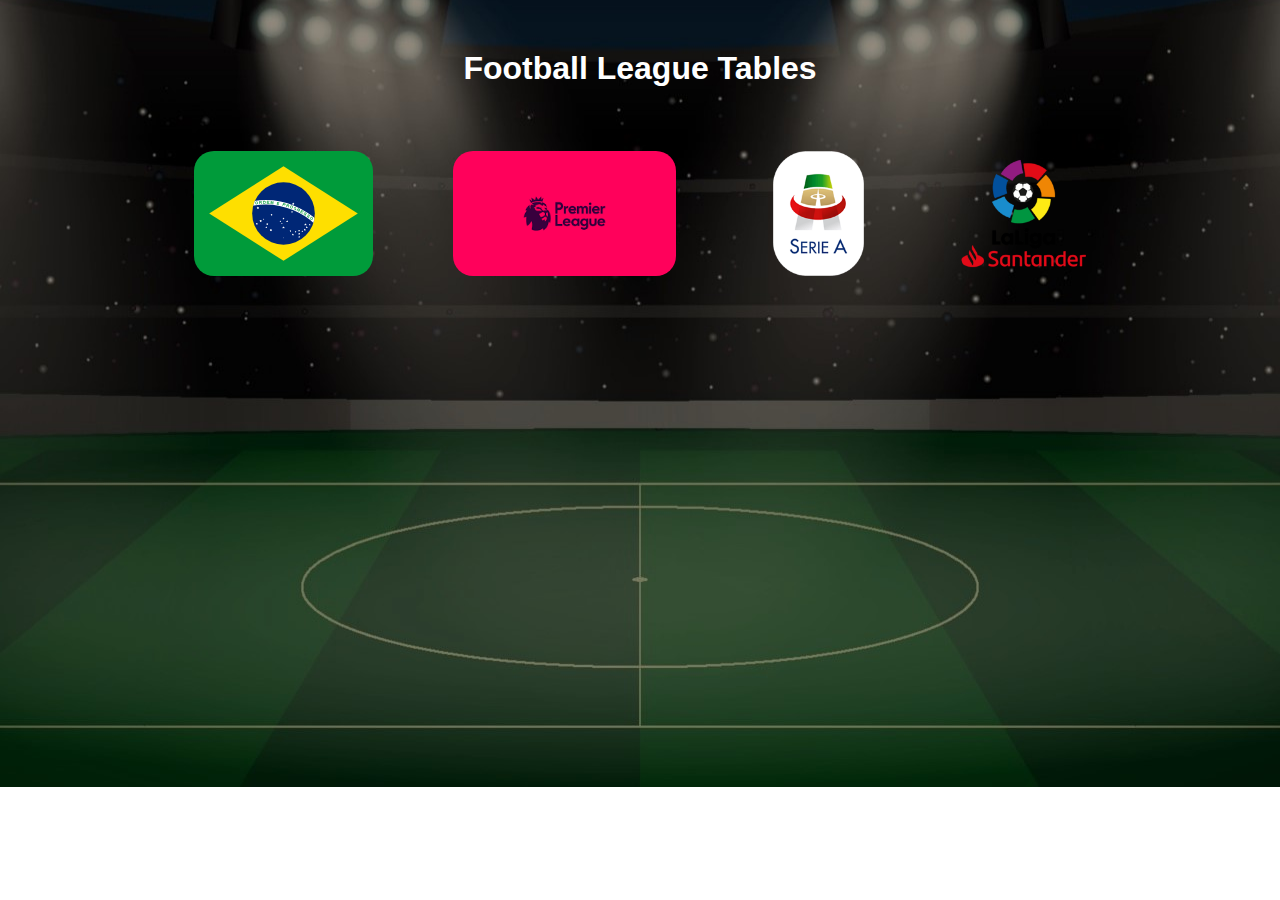
<file: index.html>
<!DOCTYPE html>
<html lang="en">
	<head>
    	<meta charset="utf-8">
    	<meta name="description" content="This is where your description goes">
    	<meta name="keywords" content="one, two, three">

		<title>Football 365</title>

		<!-- external CSS link -->
		<link rel="stylesheet" href="css/normalize.css">
		<link rel="stylesheet" href="css/style.css">
	</head>
	<body class = "mainbg">
		<h1 class = "indexh1">Football League Tables</h1>
		<section class="leagues">
			<a href="brasil.html"><img id="0" src = "css/assets/brasil.svg" alt=""></a>
			<a href="#" class = "nodisplay"><img id="1"  alt=""></a>
			<a href="prem.html" class = "aoo"><img id="2" src = "css/assets/prem.png" class = "ioo" alt=""></a>
			<a href="#" class = "nodisplay"><img id="3"  alt=""></a>
			<a href="#" class = "nodisplay"><img id="4"  alt=""></a>
			<a href="#" class = "nodisplay"><img id="5"  alt=""></a>
			<a href="#" class = "nodisplay"><img id="6"  alt=""></a>
			<a href="serieA.html"><img id="7" src = "css/assets/serie-a.png" alt=""></a>
			<a href="#" class = "nodisplay"><img id="8"  alt=""></a>
			<a href="#" class = "nodisplay"><img id="9"  alt=""></a>
			<a href="#" class = "nodisplay"><img id="10"  alt=""></a>
			<a href="laLiga.html"><img id="11" src = "css/assets/laliga.png" alt=""></a>
			<a href="#" class = "nodisplay"><img id="12"  alt=""></a>
		</section>
	</body>
</html>
</file>
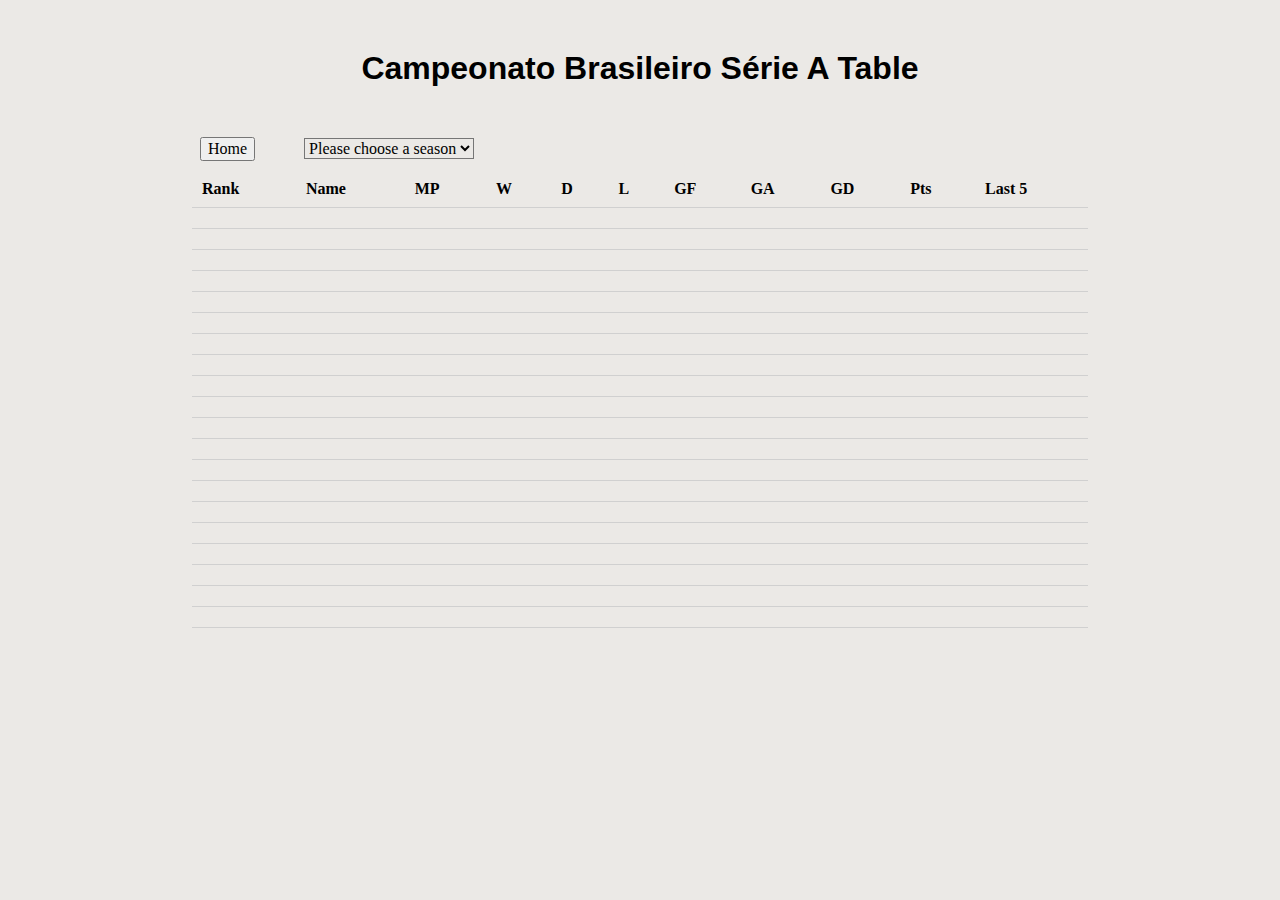
<file: brasil.html>
<!DOCTYPE html>
<html lang="en">
<head>
    <meta charset="UTF-8">
    <meta http-equiv="X-UA-Compatible" content="IE=edge">
    <meta name="viewport" content="width=device-width, initial-scale=1.0">
    <title>Premier League Standings</title>
    <link rel="stylesheet" href="css/normalize.css">
    <link rel="stylesheet" href="css/style.css">
</head>
<body class = "bg">
    <h1>Campeonato Brasileiro Série A Table</h1>
    <a href = "index.html"><button>Home</button></a>
    <select name="" id="">
        <option value="Not A Season">Please choose a season</option>
        <option value="2020">20/21</option>
        <option value="2021">21/22</option>
        <option value="2022">22/23</option>
    </select>

    <!-- League Standings -->
    <table class="GeneratedTable">
      <thead>
        <tr>
          <th>Rank</th>
          <th>Name</th>
          <th>MP</th>
          <th>W</th>
          <th>D</th>
          <th>L</th>
          <th>GF</th>
          <th>GA</th>
          <th>GD</th>
          <th>Pts</th>
          <th>Last 5</th>
        </tr>
      </thead>
      <tbody>
        <tr>
          <td></td>
          <td></td>
          <td></td>
          <td></td>
          <td></td>
          <td></td>
          <td></td>
          <td></td>
          <td></td>
          <td></td>
          <td></td>
        </tr>
        <tr>
          <td></td>
          <td></td>
          <td></td>
          <td></td>
          <td></td>
          <td></td>
          <td></td>
          <td></td>
          <td></td>
          <td></td>
          <td></td>
        </tr>
        <tr>
          <td></td>
          <td></td>
          <td></td>
          <td></td>
          <td></td>
          <td></td>
          <td></td>
          <td></td>
          <td></td>
          <td></td>
          <td></td>
        </tr>
        <tr>
          <td></td>
          <td></td>
          <td></td>
          <td></td>
          <td></td>
          <td></td>
          <td></td>
          <td></td>
          <td></td>
          <td></td>
          <td></td>
        </tr>
        <tr>
          <td></td>
          <td></td>
          <td></td>
          <td></td>
          <td></td>
          <td></td>
          <td></td>
          <td></td>
          <td></td>
          <td></td>
          <td></td>
        </tr>
        <tr>
          <td></td>
          <td></td>
          <td></td>
          <td></td>
          <td></td>
          <td></td>
          <td></td>
          <td></td>
          <td></td>
          <td></td>
          <td></td>
        </tr>
        <tr>
          <td></td>
          <td></td>
          <td></td>
          <td></td>
          <td></td>
          <td></td>
          <td></td>
          <td></td>
          <td></td>
          <td></td>
          <td></td>
        </tr>
        <tr>
          <td></td>
          <td></td>
          <td></td>
          <td></td>
          <td></td>
          <td></td>
          <td></td>
          <td></td>
          <td></td>
          <td></td>
          <td></td>
        </tr>
        <tr>
          <td></td>
          <td></td>
          <td></td>
          <td></td>
          <td></td>
          <td></td>
          <td></td>
          <td></td>
          <td></td>
          <td></td>
          <td></td>
        </tr>
        <tr>
          <td></td>
          <td></td>
          <td></td>
          <td></td>
          <td></td>
          <td></td>
          <td></td>
          <td></td>
          <td></td>
          <td></td>
          <td></td>
        </tr>
        <tr>
          <td></td>
          <td></td>
          <td></td>
          <td></td>
          <td></td>
          <td></td>
          <td></td>
          <td></td>
          <td></td>
          <td></td>
          <td></td>
        </tr>
        <tr>
          <td></td>
          <td></td>
          <td></td>
          <td></td>
          <td></td>
          <td></td>
          <td></td>
          <td></td>
          <td></td>
          <td></td>
          <td></td>
        </tr>
        <tr>
          <td></td>
          <td></td>
          <td></td>
          <td></td>
          <td></td>
          <td></td>
          <td></td>
          <td></td>
          <td></td>
          <td></td>
          <td></td>
        </tr>
        <tr>
          <td></td>
          <td></td>
          <td></td>
          <td></td>
          <td></td>
          <td></td>
          <td></td>
          <td></td>
          <td></td>
          <td></td>
          <td></td>
        </tr>
        <tr>
          <td></td>
          <td></td>
          <td></td>
          <td></td>
          <td></td>
          <td></td>
          <td></td>
          <td></td>
          <td></td>
          <td></td>
          <td></td>
        </tr>
        <tr>
          <td></td>
          <td></td>
          <td></td>
          <td></td>
          <td></td>
          <td></td>
          <td></td>
          <td></td>
          <td></td>
          <td></td>
          <td></td>
        </tr>
        <tr>
          <td></td>
          <td></td>
          <td></td>
          <td></td>
          <td></td>
          <td></td>
          <td></td>
          <td></td>
          <td></td>
          <td></td>
          <td></td>
        </tr>
        <tr>
          <td></td>
          <td></td>
          <td></td>
          <td></td>
          <td></td>
          <td></td>
          <td></td>
          <td></td>
          <td></td>
          <td></td>
          <td></td>
        </tr>
        <tr>
          <td></td>
          <td></td>
          <td></td>
          <td></td>
          <td></td>
          <td></td>
          <td></td>
          <td></td>
          <td></td>
          <td></td>
          <td></td>
        </tr>
        <tr>
          <td></td>
          <td></td>
          <td></td>
          <td></td>
          <td></td>
          <td></td>
          <td></td>
          <td></td>
          <td></td>
          <td></td>
          <td></td>
        </tr>
      </tbody>
    </table>

    <script async type="text/javascript" src="js/prem.js"></script>
</body>
</html>
</file>
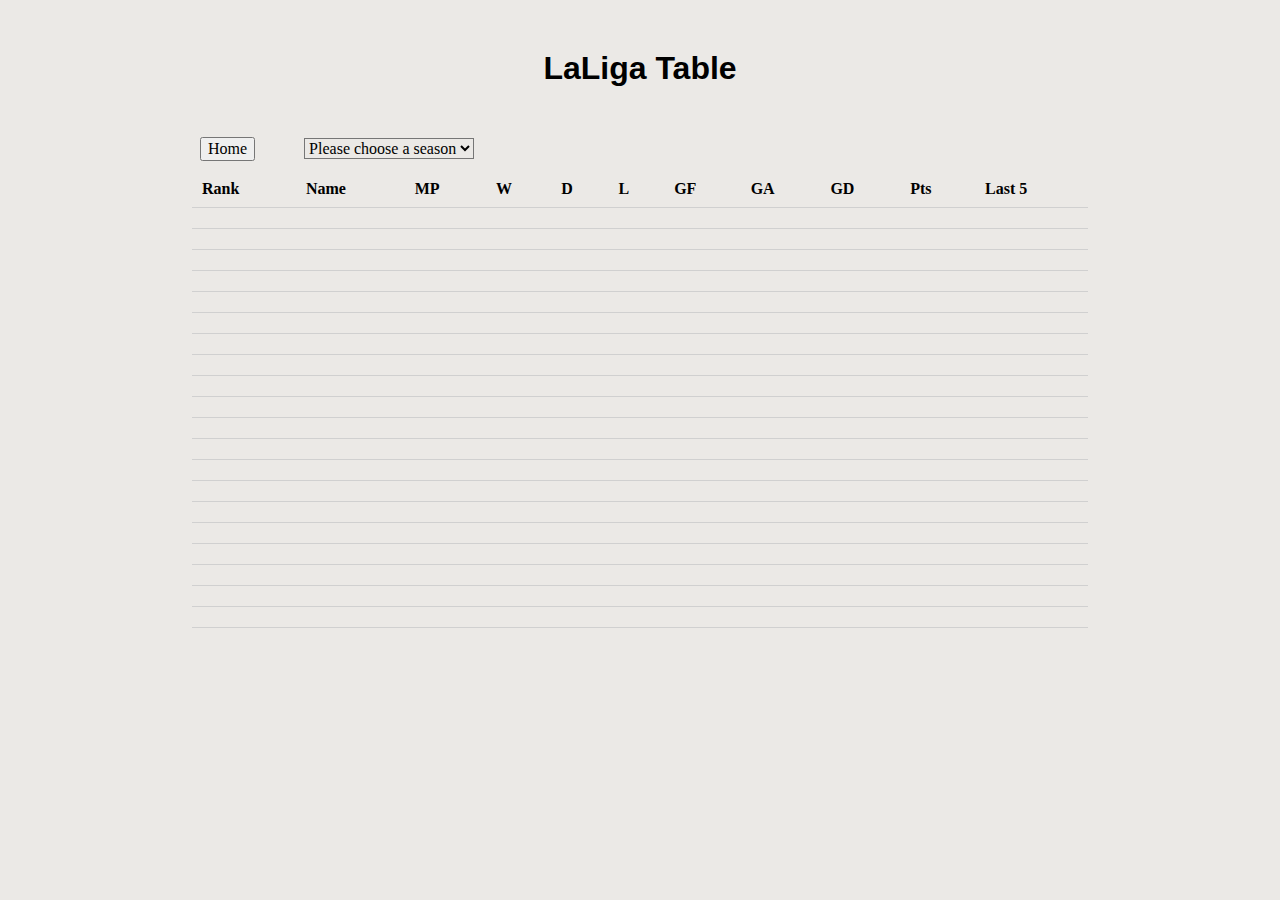
<file: laLiga.html>
<!DOCTYPE html>
<html lang="en">
<head>
    <meta charset="UTF-8">
    <meta http-equiv="X-UA-Compatible" content="IE=edge">
    <meta name="viewport" content="width=device-width, initial-scale=1.0">
    <title>Premier League Standings</title>
    <link rel="stylesheet" href="css/normalize.css">
    <link rel="stylesheet" href="css/style.css">
</head>
<body class = "bg">
    <h1>LaLiga Table</h1>
    <a href = "index.html"><button>Home</button></a>
    <select name="" id="">
        <option value="Not A Season">Please choose a season</option>
        <option value="2020">20/21</option>
        <option value="2021">21/22</option>
        <option value="2022">22/23</option>
    </select>

    <!-- League Standings -->
    <table class="GeneratedTable">
      <thead>
        <tr>
          <th>Rank</th>
          <th>Name</th>
          <th>MP</th>
          <th>W</th>
          <th>D</th>
          <th>L</th>
          <th>GF</th>
          <th>GA</th>
          <th>GD</th>
          <th>Pts</th>
          <th>Last 5</th>
        </tr>
      </thead>
      <tbody>
        <tr>
          <td></td>
          <td></td>
          <td></td>
          <td></td>
          <td></td>
          <td></td>
          <td></td>
          <td></td>
          <td></td>
          <td></td>
          <td></td>
        </tr>
        <tr>
          <td></td>
          <td></td>
          <td></td>
          <td></td>
          <td></td>
          <td></td>
          <td></td>
          <td></td>
          <td></td>
          <td></td>
          <td></td>
        </tr>
        <tr>
          <td></td>
          <td></td>
          <td></td>
          <td></td>
          <td></td>
          <td></td>
          <td></td>
          <td></td>
          <td></td>
          <td></td>
          <td></td>
        </tr>
        <tr>
          <td></td>
          <td></td>
          <td></td>
          <td></td>
          <td></td>
          <td></td>
          <td></td>
          <td></td>
          <td></td>
          <td></td>
          <td></td>
        </tr>
        <tr>
          <td></td>
          <td></td>
          <td></td>
          <td></td>
          <td></td>
          <td></td>
          <td></td>
          <td></td>
          <td></td>
          <td></td>
          <td></td>
        </tr>
        <tr>
          <td></td>
          <td></td>
          <td></td>
          <td></td>
          <td></td>
          <td></td>
          <td></td>
          <td></td>
          <td></td>
          <td></td>
          <td></td>
        </tr>
        <tr>
          <td></td>
          <td></td>
          <td></td>
          <td></td>
          <td></td>
          <td></td>
          <td></td>
          <td></td>
          <td></td>
          <td></td>
          <td></td>
        </tr>
        <tr>
          <td></td>
          <td></td>
          <td></td>
          <td></td>
          <td></td>
          <td></td>
          <td></td>
          <td></td>
          <td></td>
          <td></td>
          <td></td>
        </tr>
        <tr>
          <td></td>
          <td></td>
          <td></td>
          <td></td>
          <td></td>
          <td></td>
          <td></td>
          <td></td>
          <td></td>
          <td></td>
          <td></td>
        </tr>
        <tr>
          <td></td>
          <td></td>
          <td></td>
          <td></td>
          <td></td>
          <td></td>
          <td></td>
          <td></td>
          <td></td>
          <td></td>
          <td></td>
        </tr>
        <tr>
          <td></td>
          <td></td>
          <td></td>
          <td></td>
          <td></td>
          <td></td>
          <td></td>
          <td></td>
          <td></td>
          <td></td>
          <td></td>
        </tr>
        <tr>
          <td></td>
          <td></td>
          <td></td>
          <td></td>
          <td></td>
          <td></td>
          <td></td>
          <td></td>
          <td></td>
          <td></td>
          <td></td>
        </tr>
        <tr>
          <td></td>
          <td></td>
          <td></td>
          <td></td>
          <td></td>
          <td></td>
          <td></td>
          <td></td>
          <td></td>
          <td></td>
          <td></td>
        </tr>
        <tr>
          <td></td>
          <td></td>
          <td></td>
          <td></td>
          <td></td>
          <td></td>
          <td></td>
          <td></td>
          <td></td>
          <td></td>
          <td></td>
        </tr>
        <tr>
          <td></td>
          <td></td>
          <td></td>
          <td></td>
          <td></td>
          <td></td>
          <td></td>
          <td></td>
          <td></td>
          <td></td>
          <td></td>
        </tr>
        <tr>
          <td></td>
          <td></td>
          <td></td>
          <td></td>
          <td></td>
          <td></td>
          <td></td>
          <td></td>
          <td></td>
          <td></td>
          <td></td>
        </tr>
        <tr>
          <td></td>
          <td></td>
          <td></td>
          <td></td>
          <td></td>
          <td></td>
          <td></td>
          <td></td>
          <td></td>
          <td></td>
          <td></td>
        </tr>
        <tr>
          <td></td>
          <td></td>
          <td></td>
          <td></td>
          <td></td>
          <td></td>
          <td></td>
          <td></td>
          <td></td>
          <td></td>
          <td></td>
        </tr>
        <tr>
          <td></td>
          <td></td>
          <td></td>
          <td></td>
          <td></td>
          <td></td>
          <td></td>
          <td></td>
          <td></td>
          <td></td>
          <td></td>
        </tr>
        <tr>
          <td></td>
          <td></td>
          <td></td>
          <td></td>
          <td></td>
          <td></td>
          <td></td>
          <td></td>
          <td></td>
          <td></td>
          <td></td>
        </tr>
      </tbody>
    </table>

    <script async type="text/javascript" src="js/prem.js"></script>
</body>
</html>
</file>
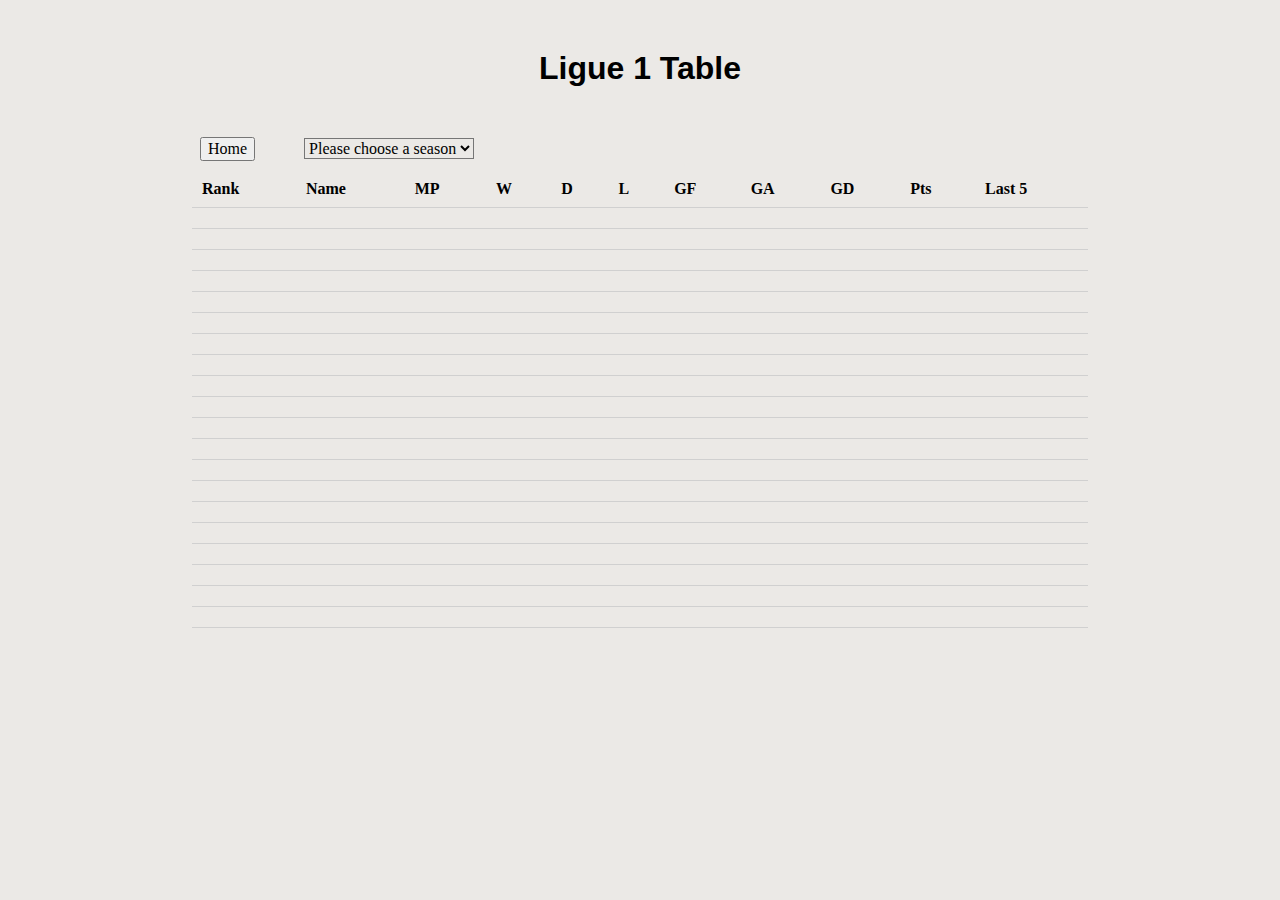
<file: ligue1.html>
<!DOCTYPE html>
<html lang="en">
<head>
    <meta charset="UTF-8">
    <meta http-equiv="X-UA-Compatible" content="IE=edge">
    <meta name="viewport" content="width=device-width, initial-scale=1.0">
    <title>Premier League Standings</title>
    <link rel="stylesheet" href="css/normalize.css">
    <link rel="stylesheet" href="css/style.css">
</head>
<body class = "bg">
    <h1>Ligue 1 Table</h1>
    <a href = "index.html"><button>Home</button></a>
    <select name="" id="">
        <option value="Not A Season">Please choose a season</option>
        <option value="2020">20/21</option>
        <option value="2021">21/22</option>
        <option value="2022">22/23</option>
    </select>

    <!-- League Standings -->
    <table class="GeneratedTable">
      <thead>
        <tr>
          <th>Rank</th>
          <th>Name</th>
          <th>MP</th>
          <th>W</th>
          <th>D</th>
          <th>L</th>
          <th>GF</th>
          <th>GA</th>
          <th>GD</th>
          <th>Pts</th>
          <th>Last 5</th>
        </tr>
      </thead>
      <tbody>
        <tr>
          <td></td>
          <td></td>
          <td></td>
          <td></td>
          <td></td>
          <td></td>
          <td></td>
          <td></td>
          <td></td>
          <td></td>
          <td></td>
        </tr>
        <tr>
          <td></td>
          <td></td>
          <td></td>
          <td></td>
          <td></td>
          <td></td>
          <td></td>
          <td></td>
          <td></td>
          <td></td>
          <td></td>
        </tr>
        <tr>
          <td></td>
          <td></td>
          <td></td>
          <td></td>
          <td></td>
          <td></td>
          <td></td>
          <td></td>
          <td></td>
          <td></td>
          <td></td>
        </tr>
        <tr>
          <td></td>
          <td></td>
          <td></td>
          <td></td>
          <td></td>
          <td></td>
          <td></td>
          <td></td>
          <td></td>
          <td></td>
          <td></td>
        </tr>
        <tr>
          <td></td>
          <td></td>
          <td></td>
          <td></td>
          <td></td>
          <td></td>
          <td></td>
          <td></td>
          <td></td>
          <td></td>
          <td></td>
        </tr>
        <tr>
          <td></td>
          <td></td>
          <td></td>
          <td></td>
          <td></td>
          <td></td>
          <td></td>
          <td></td>
          <td></td>
          <td></td>
          <td></td>
        </tr>
        <tr>
          <td></td>
          <td></td>
          <td></td>
          <td></td>
          <td></td>
          <td></td>
          <td></td>
          <td></td>
          <td></td>
          <td></td>
          <td></td>
        </tr>
        <tr>
          <td></td>
          <td></td>
          <td></td>
          <td></td>
          <td></td>
          <td></td>
          <td></td>
          <td></td>
          <td></td>
          <td></td>
          <td></td>
        </tr>
        <tr>
          <td></td>
          <td></td>
          <td></td>
          <td></td>
          <td></td>
          <td></td>
          <td></td>
          <td></td>
          <td></td>
          <td></td>
          <td></td>
        </tr>
        <tr>
          <td></td>
          <td></td>
          <td></td>
          <td></td>
          <td></td>
          <td></td>
          <td></td>
          <td></td>
          <td></td>
          <td></td>
          <td></td>
        </tr>
        <tr>
          <td></td>
          <td></td>
          <td></td>
          <td></td>
          <td></td>
          <td></td>
          <td></td>
          <td></td>
          <td></td>
          <td></td>
          <td></td>
        </tr>
        <tr>
          <td></td>
          <td></td>
          <td></td>
          <td></td>
          <td></td>
          <td></td>
          <td></td>
          <td></td>
          <td></td>
          <td></td>
          <td></td>
        </tr>
        <tr>
          <td></td>
          <td></td>
          <td></td>
          <td></td>
          <td></td>
          <td></td>
          <td></td>
          <td></td>
          <td></td>
          <td></td>
          <td></td>
        </tr>
        <tr>
          <td></td>
          <td></td>
          <td></td>
          <td></td>
          <td></td>
          <td></td>
          <td></td>
          <td></td>
          <td></td>
          <td></td>
          <td></td>
        </tr>
        <tr>
          <td></td>
          <td></td>
          <td></td>
          <td></td>
          <td></td>
          <td></td>
          <td></td>
          <td></td>
          <td></td>
          <td></td>
          <td></td>
        </tr>
        <tr>
          <td></td>
          <td></td>
          <td></td>
          <td></td>
          <td></td>
          <td></td>
          <td></td>
          <td></td>
          <td></td>
          <td></td>
          <td></td>
        </tr>
        <tr>
          <td></td>
          <td></td>
          <td></td>
          <td></td>
          <td></td>
          <td></td>
          <td></td>
          <td></td>
          <td></td>
          <td></td>
          <td></td>
        </tr>
        <tr>
          <td></td>
          <td></td>
          <td></td>
          <td></td>
          <td></td>
          <td></td>
          <td></td>
          <td></td>
          <td></td>
          <td></td>
          <td></td>
        </tr>
        <tr>
          <td></td>
          <td></td>
          <td></td>
          <td></td>
          <td></td>
          <td></td>
          <td></td>
          <td></td>
          <td></td>
          <td></td>
          <td></td>
        </tr>
        <tr>
          <td></td>
          <td></td>
          <td></td>
          <td></td>
          <td></td>
          <td></td>
          <td></td>
          <td></td>
          <td></td>
          <td></td>
          <td></td>
        </tr>
      </tbody>
    </table>

    <script async type="text/javascript" src="js/prem.js"></script>
</body>
</html>
</file>
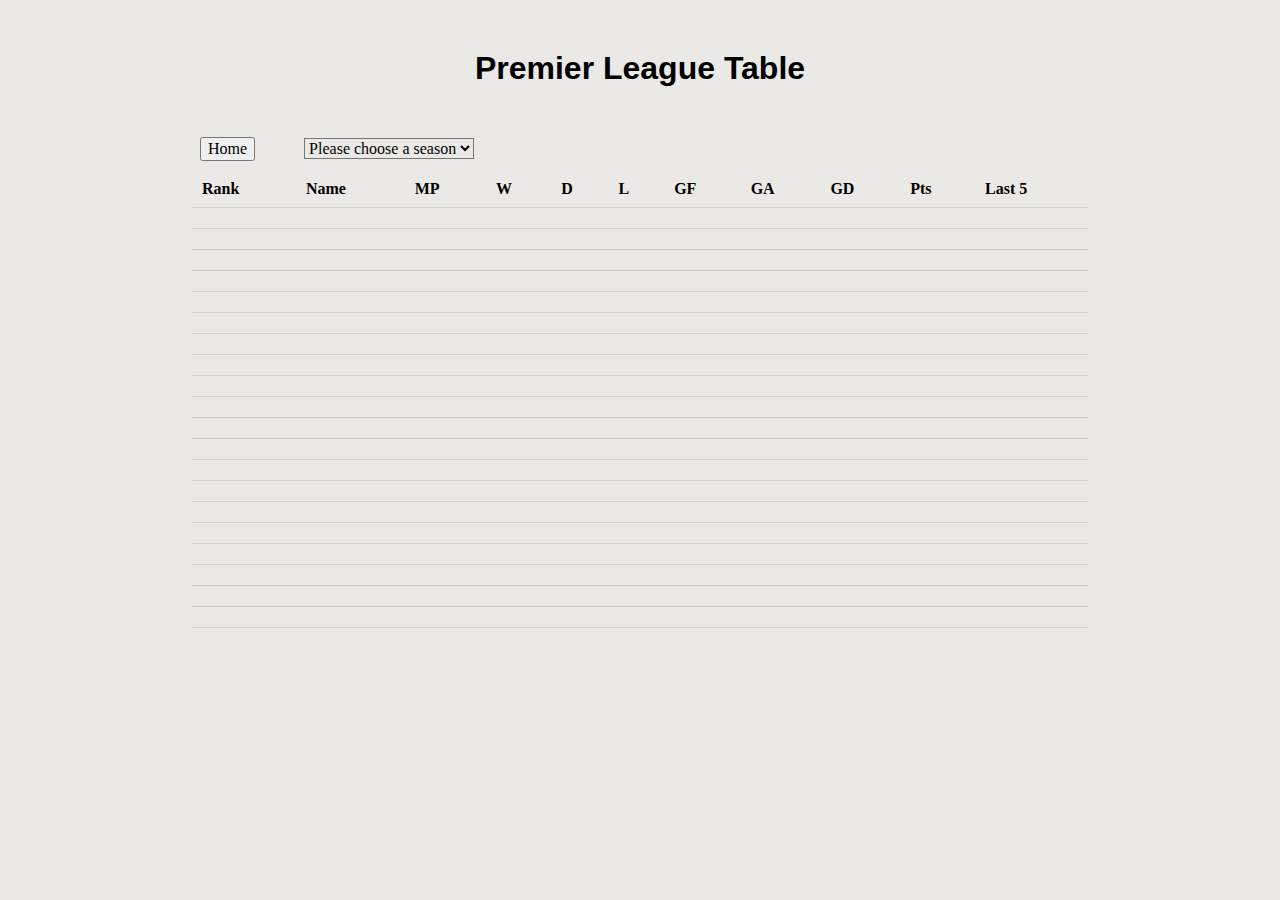
<file: prem.html>
<!DOCTYPE html>
<html lang="en">
<head>
    <meta charset="UTF-8">
    <meta http-equiv="X-UA-Compatible" content="IE=edge">
    <meta name="viewport" content="width=device-width, initial-scale=1.0">
    <title>Premier League Standings</title>
    <link rel="stylesheet" href="css/normalize.css">
    <link rel="stylesheet" href="css/style.css">
</head>
<body class = "bg">
    <h1>Premier League Table</h1>
    <a href = "index.html"><button>Home</button></a>
    <select name="" id="">
        <option value="Not A Season">Please choose a season</option>
        <option value="2020">20/21</option>
        <option value="2021">21/22</option>
        <option value="2022">22/23</option>
    </select>

    <!-- League Standings -->
    <table class="GeneratedTable">
      <thead>
        <tr>
          <th>Rank</th>
          <th>Name</th>
          <th>MP</th>
          <th>W</th>
          <th>D</th>
          <th>L</th>
          <th>GF</th>
          <th>GA</th>
          <th>GD</th>
          <th>Pts</th>
          <th>Last 5</th>
        </tr>
      </thead>
      <tbody>
        <tr>
          <td></td>
          <td></td>
          <td></td>
          <td></td>
          <td></td>
          <td></td>
          <td></td>
          <td></td>
          <td></td>
          <td></td>
          <td></td>
        </tr>
        <tr>
          <td></td>
          <td></td>
          <td></td>
          <td></td>
          <td></td>
          <td></td>
          <td></td>
          <td></td>
          <td></td>
          <td></td>
          <td></td>
        </tr>
        <tr>
          <td></td>
          <td></td>
          <td></td>
          <td></td>
          <td></td>
          <td></td>
          <td></td>
          <td></td>
          <td></td>
          <td></td>
          <td></td>
        </tr>
        <tr>
          <td></td>
          <td></td>
          <td></td>
          <td></td>
          <td></td>
          <td></td>
          <td></td>
          <td></td>
          <td></td>
          <td></td>
          <td></td>
        </tr>
        <tr>
          <td></td>
          <td></td>
          <td></td>
          <td></td>
          <td></td>
          <td></td>
          <td></td>
          <td></td>
          <td></td>
          <td></td>
          <td></td>
        </tr>
        <tr>
          <td></td>
          <td></td>
          <td></td>
          <td></td>
          <td></td>
          <td></td>
          <td></td>
          <td></td>
          <td></td>
          <td></td>
          <td></td>
        </tr>
        <tr>
          <td></td>
          <td></td>
          <td></td>
          <td></td>
          <td></td>
          <td></td>
          <td></td>
          <td></td>
          <td></td>
          <td></td>
          <td></td>
        </tr>
        <tr>
          <td></td>
          <td></td>
          <td></td>
          <td></td>
          <td></td>
          <td></td>
          <td></td>
          <td></td>
          <td></td>
          <td></td>
          <td></td>
        </tr>
        <tr>
          <td></td>
          <td></td>
          <td></td>
          <td></td>
          <td></td>
          <td></td>
          <td></td>
          <td></td>
          <td></td>
          <td></td>
          <td></td>
        </tr>
        <tr>
          <td></td>
          <td></td>
          <td></td>
          <td></td>
          <td></td>
          <td></td>
          <td></td>
          <td></td>
          <td></td>
          <td></td>
          <td></td>
        </tr>
        <tr>
          <td></td>
          <td></td>
          <td></td>
          <td></td>
          <td></td>
          <td></td>
          <td></td>
          <td></td>
          <td></td>
          <td></td>
          <td></td>
        </tr>
        <tr>
          <td></td>
          <td></td>
          <td></td>
          <td></td>
          <td></td>
          <td></td>
          <td></td>
          <td></td>
          <td></td>
          <td></td>
          <td></td>
        </tr>
        <tr>
          <td></td>
          <td></td>
          <td></td>
          <td></td>
          <td></td>
          <td></td>
          <td></td>
          <td></td>
          <td></td>
          <td></td>
          <td></td>
        </tr>
        <tr>
          <td></td>
          <td></td>
          <td></td>
          <td></td>
          <td></td>
          <td></td>
          <td></td>
          <td></td>
          <td></td>
          <td></td>
          <td></td>
        </tr>
        <tr>
          <td></td>
          <td></td>
          <td></td>
          <td></td>
          <td></td>
          <td></td>
          <td></td>
          <td></td>
          <td></td>
          <td></td>
          <td></td>
        </tr>
        <tr>
          <td></td>
          <td></td>
          <td></td>
          <td></td>
          <td></td>
          <td></td>
          <td></td>
          <td></td>
          <td></td>
          <td></td>
          <td></td>
        </tr>
        <tr>
          <td></td>
          <td></td>
          <td></td>
          <td></td>
          <td></td>
          <td></td>
          <td></td>
          <td></td>
          <td></td>
          <td></td>
          <td></td>
        </tr>
        <tr>
          <td></td>
          <td></td>
          <td></td>
          <td></td>
          <td></td>
          <td></td>
          <td></td>
          <td></td>
          <td></td>
          <td></td>
          <td></td>
        </tr>
        <tr>
          <td></td>
          <td></td>
          <td></td>
          <td></td>
          <td></td>
          <td></td>
          <td></td>
          <td></td>
          <td></td>
          <td></td>
          <td></td>
        </tr>
        <tr>
          <td></td>
          <td></td>
          <td></td>
          <td></td>
          <td></td>
          <td></td>
          <td></td>
          <td></td>
          <td></td>
          <td></td>
          <td></td>
        </tr>
      </tbody>
    </table>

    <script async type="text/javascript" src="js/prem.js"></script>
</body>
</html>
</file>
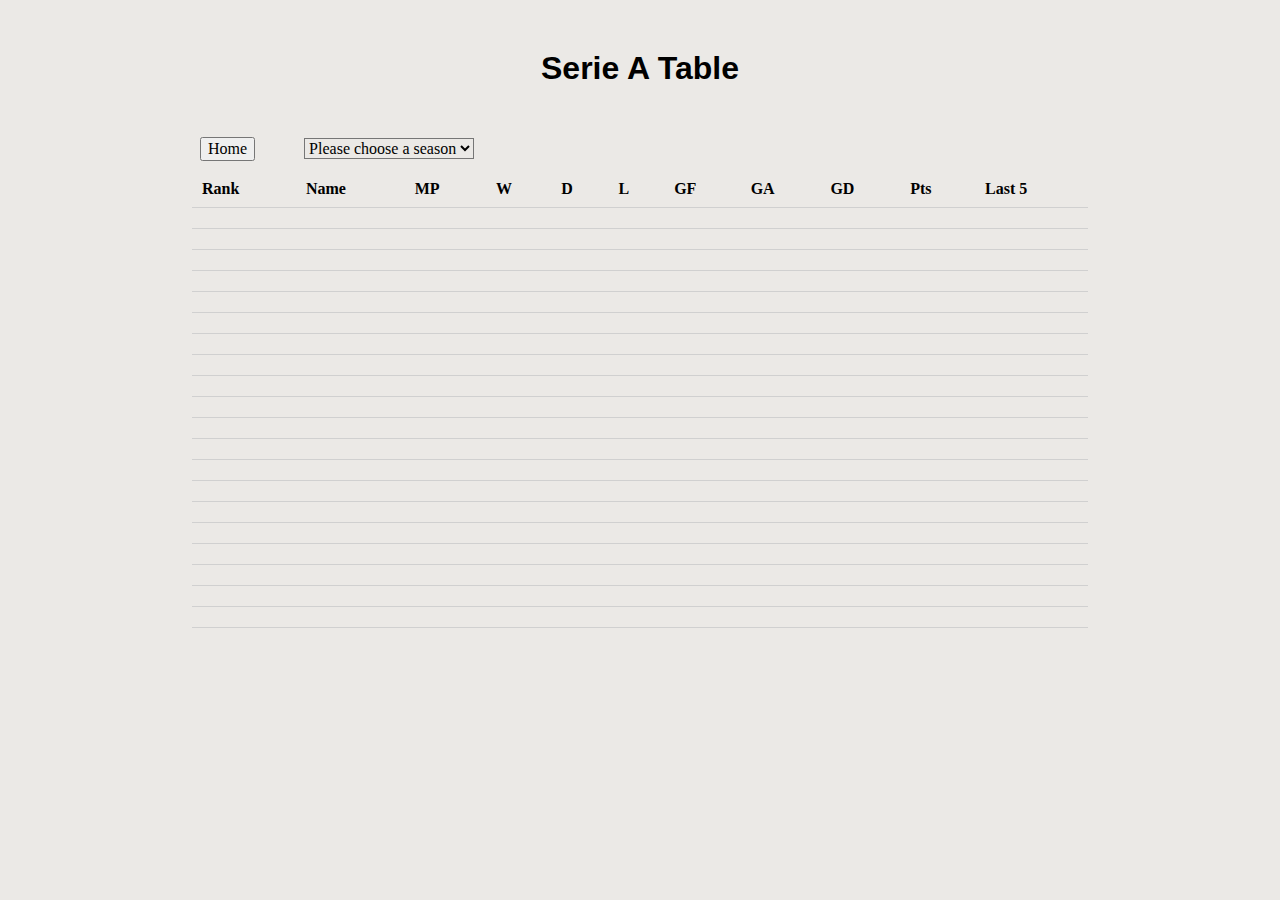
<file: serieA.html>
<!DOCTYPE html>
<html lang="en">
<head>
    <meta charset="UTF-8">
    <meta http-equiv="X-UA-Compatible" content="IE=edge">
    <meta name="viewport" content="width=device-width, initial-scale=1.0">
    <title>Premier League Standings</title>
    <link rel="stylesheet" href="css/normalize.css">
    <link rel="stylesheet" href="css/style.css">
</head>
<body class = "bg">
    <h1>Serie A Table</h1>
    <a href = "index.html"><button>Home</button></a>
    <select name="" id="">
        <option value="Not A Season">Please choose a season</option>
        <option value="2020">20/21</option>
        <option value="2021">21/22</option>
        <option value="2022">22/23</option>
    </select>

    <!-- League Standings -->
    <table class="GeneratedTable">
      <thead>
        <tr>
          <th>Rank</th>
          <th>Name</th>
          <th>MP</th>
          <th>W</th>
          <th>D</th>
          <th>L</th>
          <th>GF</th>
          <th>GA</th>
          <th>GD</th>
          <th>Pts</th>
          <th>Last 5</th>
        </tr>
      </thead>
      <tbody>
        <tr>
          <td></td>
          <td></td>
          <td></td>
          <td></td>
          <td></td>
          <td></td>
          <td></td>
          <td></td>
          <td></td>
          <td></td>
          <td></td>
        </tr>
        <tr>
          <td></td>
          <td></td>
          <td></td>
          <td></td>
          <td></td>
          <td></td>
          <td></td>
          <td></td>
          <td></td>
          <td></td>
          <td></td>
        </tr>
        <tr>
          <td></td>
          <td></td>
          <td></td>
          <td></td>
          <td></td>
          <td></td>
          <td></td>
          <td></td>
          <td></td>
          <td></td>
          <td></td>
        </tr>
        <tr>
          <td></td>
          <td></td>
          <td></td>
          <td></td>
          <td></td>
          <td></td>
          <td></td>
          <td></td>
          <td></td>
          <td></td>
          <td></td>
        </tr>
        <tr>
          <td></td>
          <td></td>
          <td></td>
          <td></td>
          <td></td>
          <td></td>
          <td></td>
          <td></td>
          <td></td>
          <td></td>
          <td></td>
        </tr>
        <tr>
          <td></td>
          <td></td>
          <td></td>
          <td></td>
          <td></td>
          <td></td>
          <td></td>
          <td></td>
          <td></td>
          <td></td>
          <td></td>
        </tr>
        <tr>
          <td></td>
          <td></td>
          <td></td>
          <td></td>
          <td></td>
          <td></td>
          <td></td>
          <td></td>
          <td></td>
          <td></td>
          <td></td>
        </tr>
        <tr>
          <td></td>
          <td></td>
          <td></td>
          <td></td>
          <td></td>
          <td></td>
          <td></td>
          <td></td>
          <td></td>
          <td></td>
          <td></td>
        </tr>
        <tr>
          <td></td>
          <td></td>
          <td></td>
          <td></td>
          <td></td>
          <td></td>
          <td></td>
          <td></td>
          <td></td>
          <td></td>
          <td></td>
        </tr>
        <tr>
          <td></td>
          <td></td>
          <td></td>
          <td></td>
          <td></td>
          <td></td>
          <td></td>
          <td></td>
          <td></td>
          <td></td>
          <td></td>
        </tr>
        <tr>
          <td></td>
          <td></td>
          <td></td>
          <td></td>
          <td></td>
          <td></td>
          <td></td>
          <td></td>
          <td></td>
          <td></td>
          <td></td>
        </tr>
        <tr>
          <td></td>
          <td></td>
          <td></td>
          <td></td>
          <td></td>
          <td></td>
          <td></td>
          <td></td>
          <td></td>
          <td></td>
          <td></td>
        </tr>
        <tr>
          <td></td>
          <td></td>
          <td></td>
          <td></td>
          <td></td>
          <td></td>
          <td></td>
          <td></td>
          <td></td>
          <td></td>
          <td></td>
        </tr>
        <tr>
          <td></td>
          <td></td>
          <td></td>
          <td></td>
          <td></td>
          <td></td>
          <td></td>
          <td></td>
          <td></td>
          <td></td>
          <td></td>
        </tr>
        <tr>
          <td></td>
          <td></td>
          <td></td>
          <td></td>
          <td></td>
          <td></td>
          <td></td>
          <td></td>
          <td></td>
          <td></td>
          <td></td>
        </tr>
        <tr>
          <td></td>
          <td></td>
          <td></td>
          <td></td>
          <td></td>
          <td></td>
          <td></td>
          <td></td>
          <td></td>
          <td></td>
          <td></td>
        </tr>
        <tr>
          <td></td>
          <td></td>
          <td></td>
          <td></td>
          <td></td>
          <td></td>
          <td></td>
          <td></td>
          <td></td>
          <td></td>
          <td></td>
        </tr>
        <tr>
          <td></td>
          <td></td>
          <td></td>
          <td></td>
          <td></td>
          <td></td>
          <td></td>
          <td></td>
          <td></td>
          <td></td>
          <td></td>
        </tr>
        <tr>
          <td></td>
          <td></td>
          <td></td>
          <td></td>
          <td></td>
          <td></td>
          <td></td>
          <td></td>
          <td></td>
          <td></td>
          <td></td>
        </tr>
        <tr>
          <td></td>
          <td></td>
          <td></td>
          <td></td>
          <td></td>
          <td></td>
          <td></td>
          <td></td>
          <td></td>
          <td></td>
          <td></td>
        </tr>
      </tbody>
    </table>

    <script async type="text/javascript" src="js/prem.js"></script>
</body>
</html>
</file>
<file: css/style.css>
/******************************************
/* CSS
/*******************************************/

/* Box Model Hack */
*{
  box-sizing: border-box;
}

/******************************************
/* LAYOUT
/*******************************************/
.leagues{
  display: flex;
  flex-wrap: wrap;
  width: 70%;
  margin: 5% auto;
  justify-content: center;
  gap: 80px;
  
}
a img{
    height: 125px;
    width: auto;
    border: none;
    border-radius: 20px;
}
/******************************************
/* ADDITIONAL STYLES
/*******************************************/

h1 {
  text-align: center;
  margin-top: 50px;
  margin-bottom: 50px;
  font-family: sans-serif;
  color: black;
}

.indexh1{
  color: white;
}

body > a{
  margin-left: 200px;
}
select{
  margin-left: 45px;
}

img {
  display: none;
}

img[src] {
  display: inline-block;
}

select{
  background-color: #ebe9e6;
}

/******************************************
/* Table Style
/*******************************************/

table.GeneratedTable {
  margin: 10px auto 100px auto;
  width: 70%;
  background-color: #ebe9e6;
  border-collapse: collapse;
  /* border-width: 1px; */
  /* border-color: #cfcfcf; */
  /* border-style: solid; */
  color: #000000;
}

table.GeneratedTable td, table.GeneratedTable th {
  border-bottom: 0.1px solid #d0d0d0;
  padding: 10px;
  line-height: 1em;
}

table.GeneratedTable thead {
  background-color: #ebe9e6;
  text-align: left;
}

/******************************************
/* Hidden Leagues
/*******************************************/

.nodisplay{
  display: none;
}

/******************************************
/* Team Emblem Size
/*******************************************/

td:nth-child(2) img{
  width: 5%; 
}


/******************************************
/* Backgrounds
/*******************************************/

.mainbg{
  background: no-repeat center url('assets/main-bg.jpg');
}

.bg{
  background-color: #ebe9e6;
}
</file>
